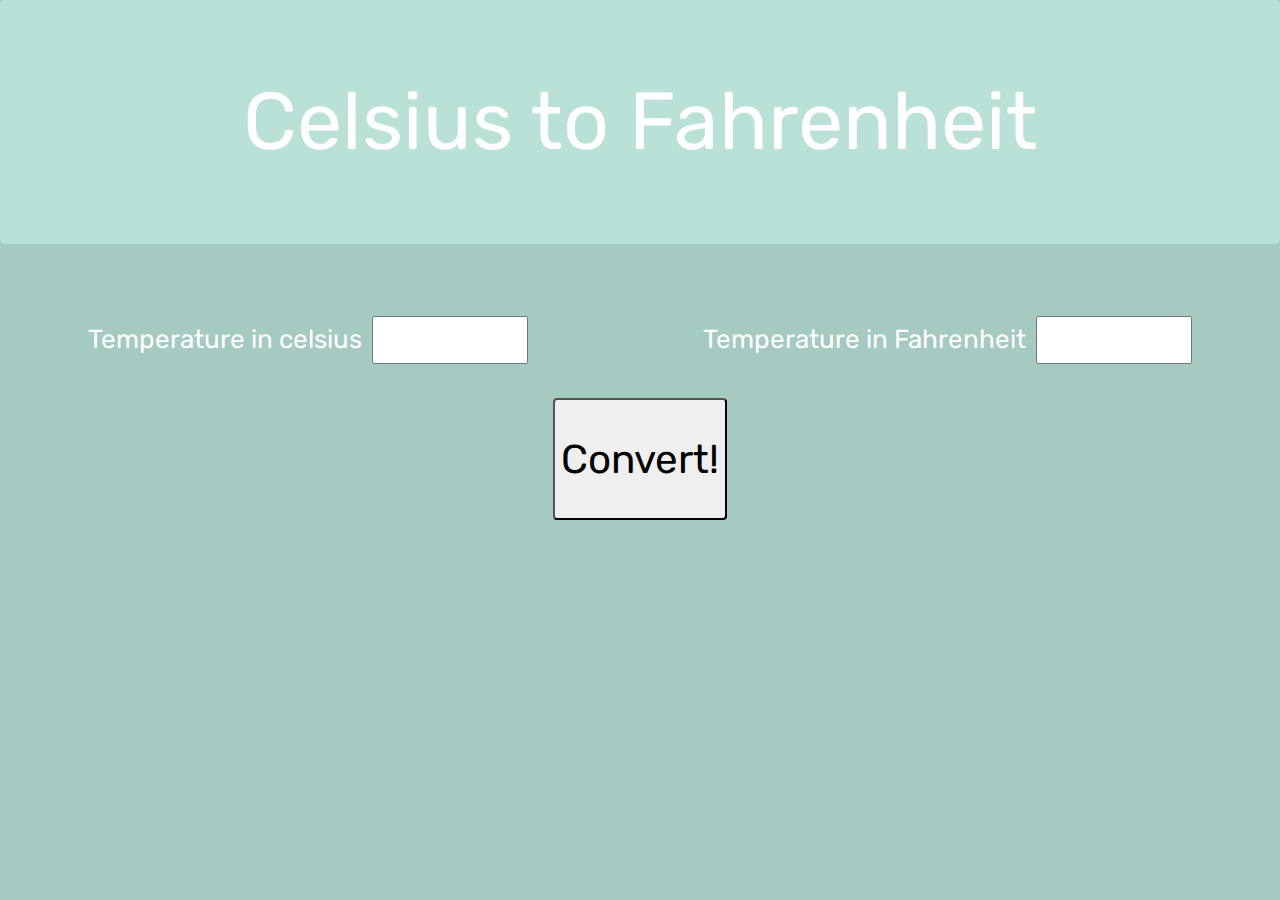
<file: cel-to-far.html>
<!DOCTYPE html>
<html lang="en">

<head>
    <meta charset="UTF-8">
    <meta http-equiv="X-UA-Compatible" content="IE=edge">
    <meta name="viewport" content="width=device-width, initial-scale=1.0">
    <title>Celsius to Fahrenheit </title>
    <link href="https://cdn.jsdelivr.net/npm/bootstrap@5.3.0/dist/css/bootstrap.min.css" rel="stylesheet"
        integrity="sha384-9ndCyUaIbzAi2FUVXJi0CjmCapSmO7SnpJef0486qhLnuZ2cdeRhO02iuK6FUUVM" crossorigin="anonymous">
    <link href="https://cdn.jsdelivr.net/npm/bootstrap@5.3.0/dist/css/bootstrap.min.css" rel="stylesheet">
    <!-- bootstrap cdn 5 -->
    <link rel="stylesheet" href="https://cdn.jsdelivr.net/npm/bootstrap@4.6.2/dist/css/bootstrap.min.css">
    <!-- bootstrap cdn 4 -->
    <link rel="preconnect" href="https://fonts.googleapis.com">
    <link rel="preconnect" href="https://fonts.gstatic.com" crossorigin>
    <link href="https://fonts.googleapis.com/css2?family=Rubik&family=Ubuntu&display=swap" rel="stylesheet">
    <link rel="stylesheet" href="temp-style.css">
</head>

<body>
    <div class="container-fluid">
        <div class="jumbotron center bg-blue font-size-2em">
            Celsius to Fahrenheit
        </div>
    </div>
    <div class="disp-flex">
        <div id="box-cel" class="box">
            <label for="fahrenheit">Temperature in celsius</label>
            <input type="text" id="cel">
        </div>
        <div id="box-far" class="box">
            <label for="fahrenheit">Temperature in Fahrenheit</label>
            <input type="text" id="fahr">
        </div>
    </div>

    <button class="rounded margin-auto" onclick="convert_temp()"> Convert! </button>
    <script src="cel-to-far.js"></script>
</body>

</html>
</file>
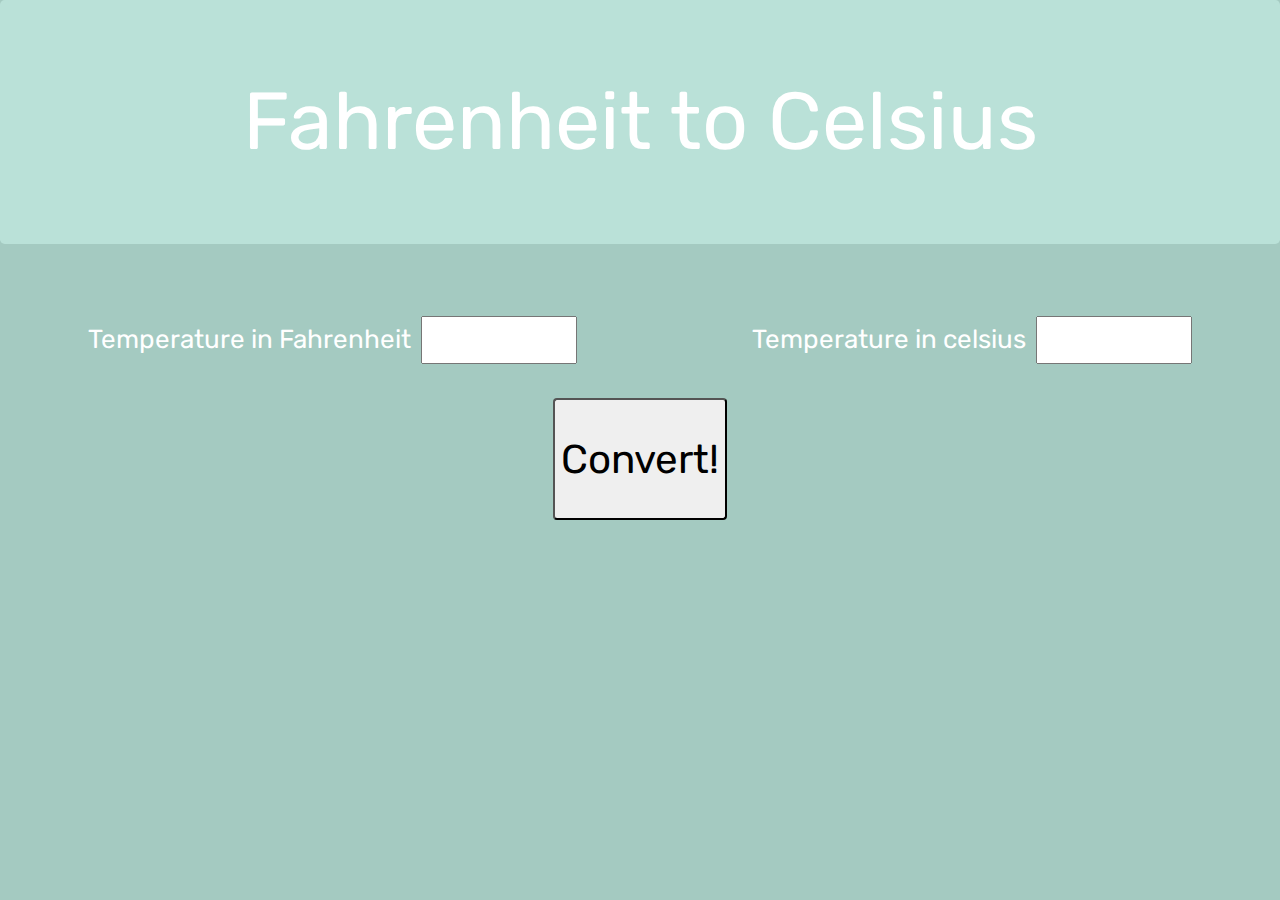
<file: far-to-cel.html>
<!DOCTYPE html>
<html lang="en">

<head>
    <meta charset="UTF-8">
    <meta http-equiv="X-UA-Compatible" content="IE=edge">
    <meta name="viewport" content="width=device-width, initial-scale=1.0">
    <title>Fahrenheit to Celsius</title>
    <link href="https://cdn.jsdelivr.net/npm/bootstrap@5.3.0/dist/css/bootstrap.min.css" rel="stylesheet"
        integrity="sha384-9ndCyUaIbzAi2FUVXJi0CjmCapSmO7SnpJef0486qhLnuZ2cdeRhO02iuK6FUUVM" crossorigin="anonymous">
    <link href="https://cdn.jsdelivr.net/npm/bootstrap@5.3.0/dist/css/bootstrap.min.css" rel="stylesheet">
    <!-- bootstrap cdn 5 -->
    <link rel="stylesheet" href="https://cdn.jsdelivr.net/npm/bootstrap@4.6.2/dist/css/bootstrap.min.css">
    <!-- bootstrap cdn 4 -->
    <link rel="preconnect" href="https://fonts.googleapis.com">
    <link rel="preconnect" href="https://fonts.gstatic.com" crossorigin>
    <link href="https://fonts.googleapis.com/css2?family=Rubik&family=Ubuntu&display=swap" rel="stylesheet">
    <!-- fonts -->
    <!-- <link href="https://cdn.jsdelivr.net/npm/remixicon@2.5.0/fonts/remixicon.css" rel="stylesheet"> -->
    <!-- remix icon -->
    <link rel="stylesheet" href="temp-style.css">
</head>

<body>
    <div class="container-fluid">
        <div class="jumbotron center bg-blue font-size-2em">
            Fahrenheit to Celsius
        </div>
    </div>
    <div class="disp-flex">
        <div id="box-far" class="box">
            <label for="fahrenheit">Temperature in Fahrenheit</label>
            <input type="text" id="fahr">
        </div>
        <div id="box-cel" class="box">
            <label for="fahrenheit">Temperature in celsius</label>
            <input type="text" id="cel">
        </div>
    </div>

        <button  class="rounded margin-auto"
        onclick="myFunction()"> Convert! </button>
 
    <script src="far-to-cel.js"></script>
</body>

</html>
</file>
<file: temp-style.css>
::selection {
    color: #cc0066;
    background-color: beige;
}

body {
    font-family: 'Rubik', sans-serif;
    /* font-family: 'Ubuntu', sans-serif; */
    width: 100%;
    color: #ffffff;
    font-size: calc(16px + 1.9vw);
    line-height: calc(2.5em + 1.2vw);
    background-color: #a4cac1;
}

.font-size-2em {
    font-size: 2em;
}

.bg-blue {
    background-color: #bae1d8;
}

.container-fluid {
    padding-left: 0px;
    padding-right: 0px;
}

.center {
    text-align: center;
}

.disp-flex {
    display: flex;
    flex-wrap: wrap;
    align-content: flex-end;
    justify-content: space-around;
    align-items: stretch;
}

label {
    display: inline-block;
    margin-bottom: 0px;
    font-size: 26px;
}

input {
    overflow: visible;
    width: 6em;
    height: 48px;
    font-size: 26px;
}

.margin-auto {
    display: block;
    margin: auto;
    /* height: 5vw;
    padding: 0px;
    font-size: 26px; */
}
</file>
